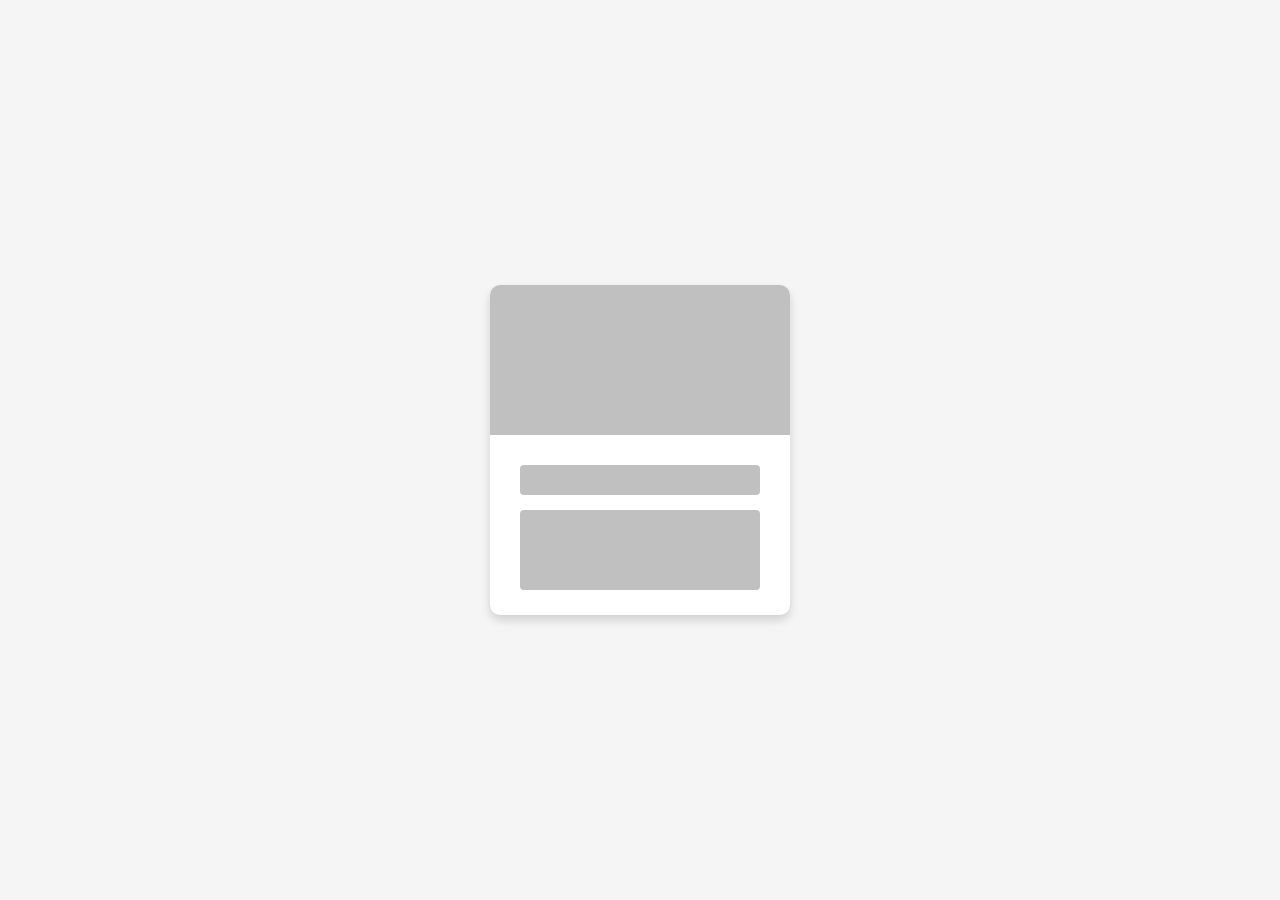
<file: assets/testing/test.html>
<!DOCTYPE html>
<html lang="en">
<head>
    <meta charset="UTF-8">
    <meta http-equiv="X-UA-Compatible" content="IE=edge">
    <meta name="viewport" content="width=device-width, initial-scale=1.0">
    <link rel="stylesheet" href="./test.css">
    <title>Document</title>
</head>
<body>
    <div class="loading__card">
        <div class="box1 skeleton"></div>
        <div class="box2">
            <div class="box21 skeleton"></div>
            <div class="box22 skeleton"></div>
        </div>
    </div>
</body>
</html>
</file>
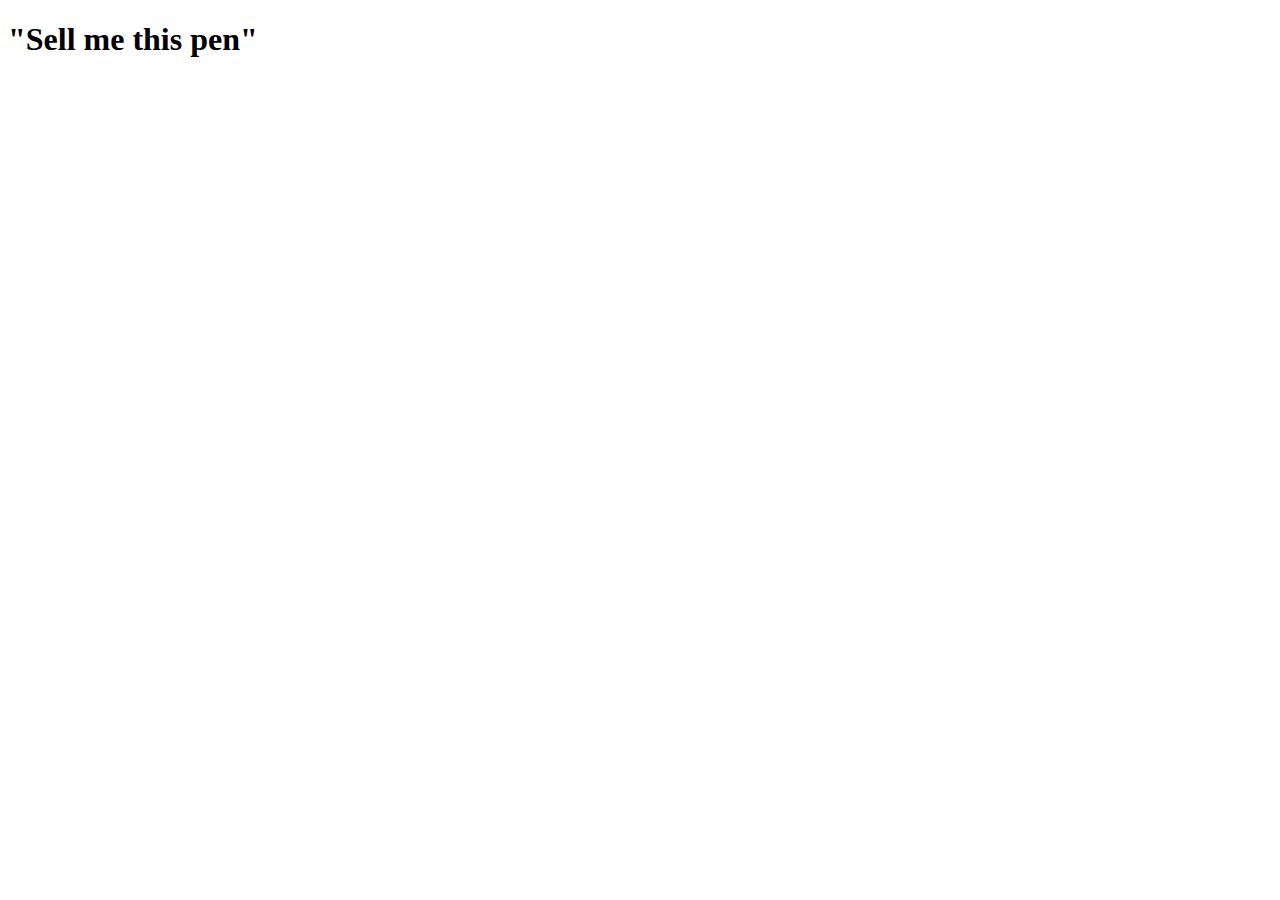
<file: assets/pen/assets/html/loader.html>
<!DOCTYPE html>
<html lang="en">
<head>
    <meta charset="UTF-8">
    <meta http-equiv="X-UA-Compatible" content="IE=edge">
    <meta name="viewport" content="width=device-width, initial-scale=1.0">
    <title>Loader</title>
</head>
<body>
    <div class="wrap">
        <h1 class="loader__head">"Sell me this pen"</h1>
        <div class="blob"></div>
    </div>
</body>
</html>
</file>
<file: assets/testing/test.css>
body{
    background: whitesmoke;
    margin: 0;
}
.loading__card{
    width: 300px;
    height: 300px;
    background: white;
    box-shadow: 0px 5px 10px 0px rgba(0,0,0,0.15);
    border-radius: 10px;
    overflow: hidden;
    padding-bottom: 30px;
    position: absolute;
    top: 50%;
    left: 50%;
    transform: translate(-50%, -50%);
}
.box1 {
    width: 100%;
    height: 150px;
}
.box2{
    width: 80%;
    margin-top: 30px;
    margin-left: 30px;
}
.box21{
    height: 30px;
    border-radius: 4px;
    margin-top: 15px;
}
.box22{
    height: 80px;
    border-radius: 4px;
    margin-top: 15px;
}
.skeleton{
    background-color: #c0c0c0;
    background-image: linear-gradient(90deg, rgba(255,255,255,0),rgba(255,255,255,0.5),rgba(255,255,255,0));
    background-size: 40px 100%;
    background-repeat: no-repeat;
    background-position: left -40px top 0;
    animation: loading_animation 1s ease infinite;
}
@keyframes loading_animation {
    to{
        background-position: right -40px top 8px;
    }
}
</file>
